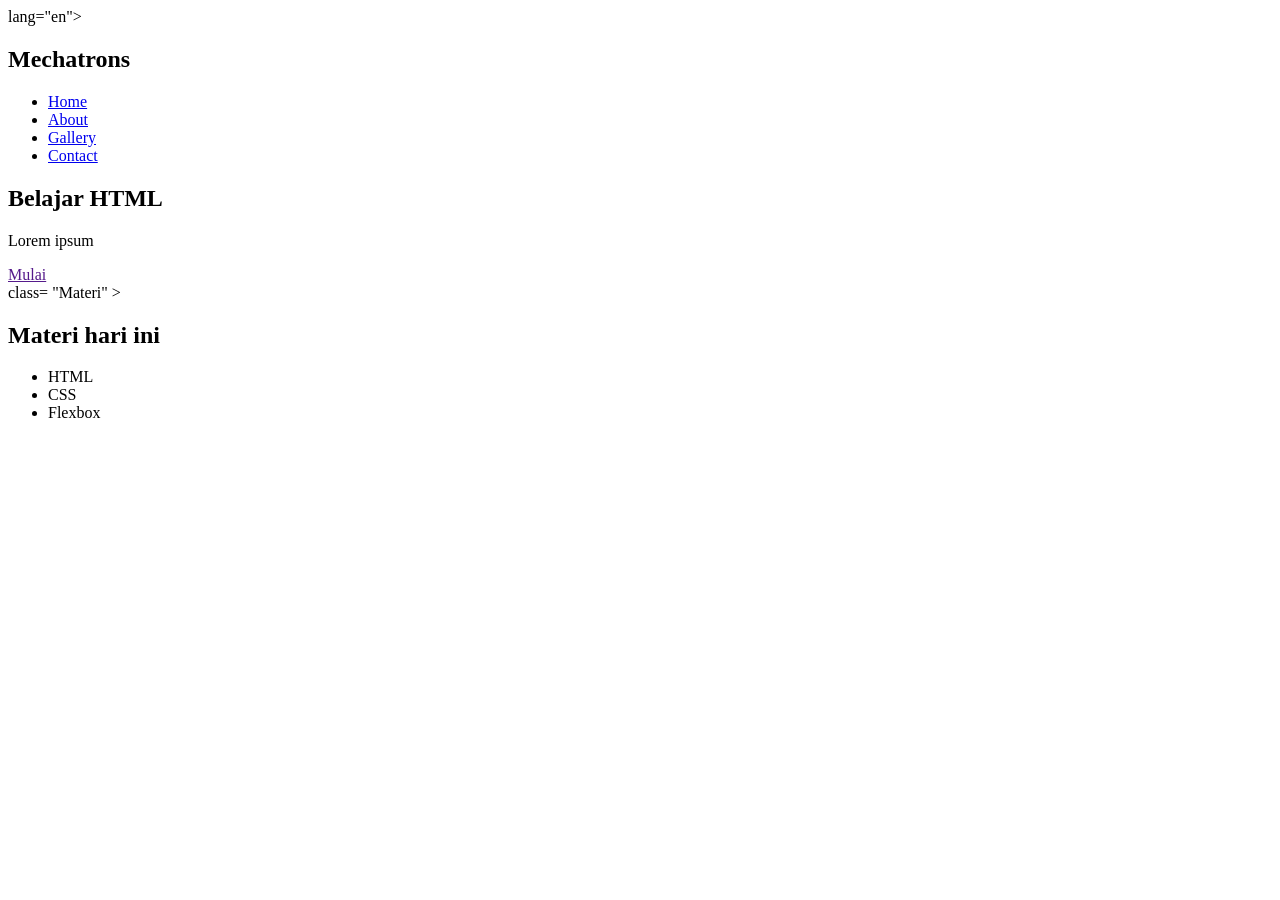
<file: index.html>
<!DOCTYPE html>
<html> lang="en">






<body>
    </-- navbar -->
    <nav>
        <h2>Mechatrons</h2>
        <ul>
            <li><a href= "#" >Home</a></li>
            <li><a href="#">About</a></li>
            <li><a href="#" >Gallery</a></li>
            <li><a href="#" >Contact</a></li>
        </ul>
    </nav>
</body>
<section>
    </-- hero -->
    <h1> Belajar HTML </h1>
    <p> Lorem ipsum </p>
    <a href="">Mulai</a>
</section>
</--list-->
<section> class= "Materi" >
    <h2> Materi hari ini </h2>
    <ul>
        <li>HTML</li>
        <li>CSS</li>
        <li>Flexbox</li>
    </ul>
</section>
</html>
</file>
